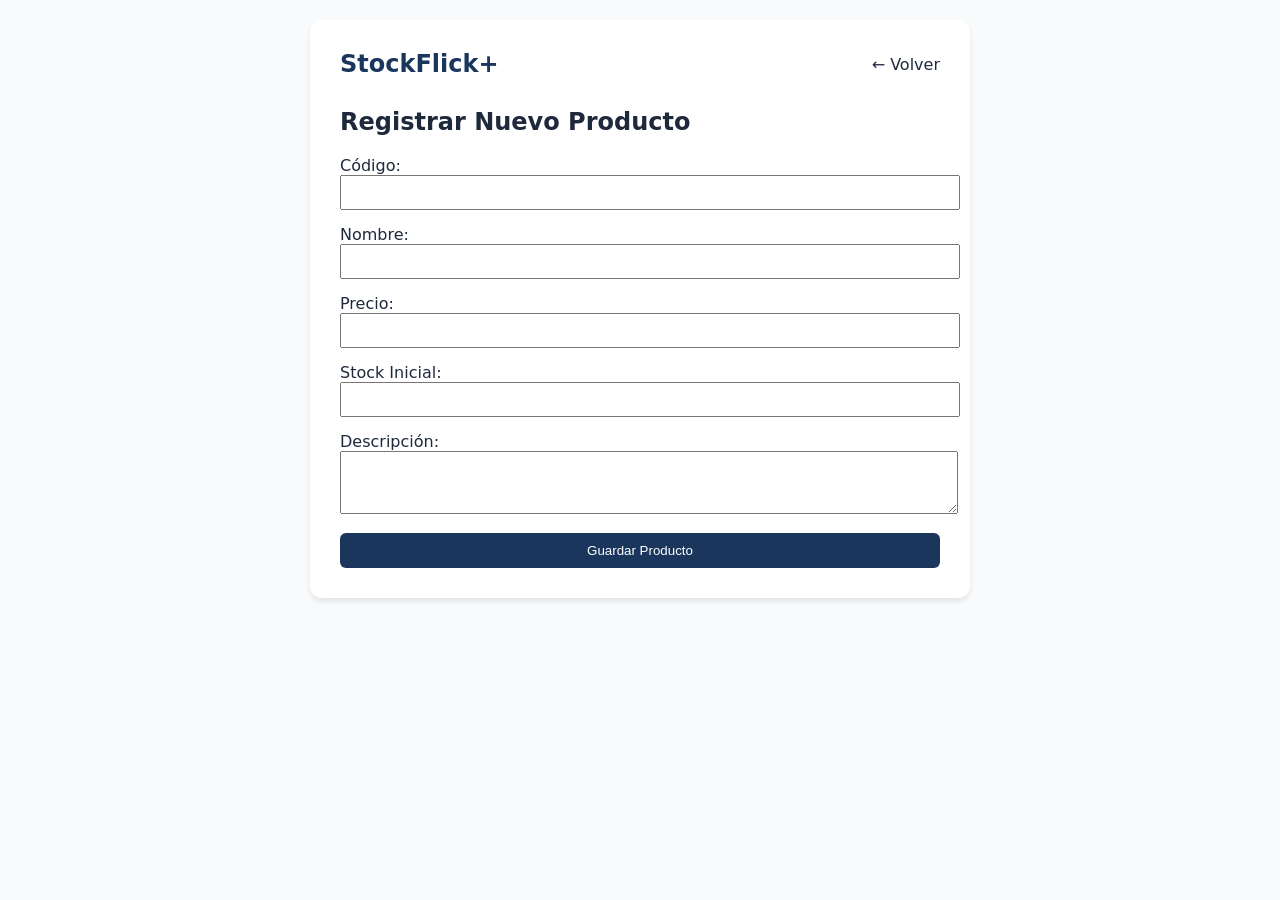
<file: templates/agregar.html>
<!DOCTYPE html>
<html lang="es">
<head>
    <meta charset="UTF-8">
    <title>StockFlick+ | Nuevo Producto</title>
    <link rel="stylesheet" href="/static/style.css">
</head>
<body>
    <div class="container" style="max-width: 600px;">
        <header>
            <div class="brand">StockFlick+</div>
            <a href="/" style="text-decoration: none; color: var(--text);">← Volver</a>
        </header>

        <h2>Registrar Nuevo Producto</h2>
        
        <form action="/agregar" method="post" style="display: flex; flex-direction: column; gap: 15px;">
            <div>
                <label>Código:</label><br>
                <input type="number" name="codigo" required style="width: 100%; padding: 8px;">
            </div>
            <div>
                <label>Nombre:</label><br>
                <input type="text" name="nombre" required style="width: 100%; padding: 8px;">
            </div>
            <div>
                <label>Precio:</label><br>
                <input type="number" step="0.01" name="precio" required style="width: 100%; padding: 8px;">
            </div>
            <div>
                <label>Stock Inicial:</label><br>
                <input type="number" name="stock" required style="width: 100%; padding: 8px;">
            </div>
            <div>
                <label>Descripción:</label><br>
                <textarea name="descripcion" rows="3" style="width: 100%; padding: 8px;"></textarea>
            </div>
            
            <button type="submit" class="btn-nuevo" style="border: none; cursor: pointer;">Guardar Producto</button>
        </form>
    </div>
</body>
</html>
</file>
<file: static/style.css>
:root {
    --primary: #1a365d;
    --accent: #2b6cb0;
    --bg: #f8fafc;
    --text: #1e293b;
    --white: #ffffff;
    --border: #e2e8f0;
}

body {
    font-family: 'Inter', system-ui, sans-serif;
    background-color: var(--bg);
    color: var(--text);
    margin: 0;
    padding: 20px;
}

.container {
    max-width: 1200px;
    margin: 0 auto;
    background: var(--white);
    padding: 30px;
    border-radius: 12px;
    box-shadow: 0 4px 6px -1px rgb(0 0 0 / 0.1);
}

header {
    display: flex;
    justify-content: space-between;
    align-items: center;
    margin-bottom: 30px;
}

.brand {
    font-size: 1.5rem;
    font-weight: bold;
    color: var(--primary);
}

.btn-nuevo {
    background-color: var(--primary);
    color: white;
    padding: 10px 20px;
    border-radius: 6px;
    text-decoration: none;
    font-weight: 500;
}

table {
    width: 100%;
    border-collapse: collapse;
    margin-top: 20px;
}

th {
    text-align: left;
    padding: 12px;
    border-bottom: 2px solid var(--border);
    color: #64748b;
    font-size: 0.875rem;
}

td {
    padding: 16px 12px;
    border-bottom: 1px solid var(--border);
}

.badge {
    padding: 4px 8px;
    border-radius: 4px;
    font-size: 0.75rem;
    font-weight: bold;
}

.badge-optimo { background: #dcfce7; color: #166534; }
.badge-bajo { background: #fef9c3; color: #854d0e; }
.badge-agotado { background: #fee2e2; color: #991b1b; }
</file>
